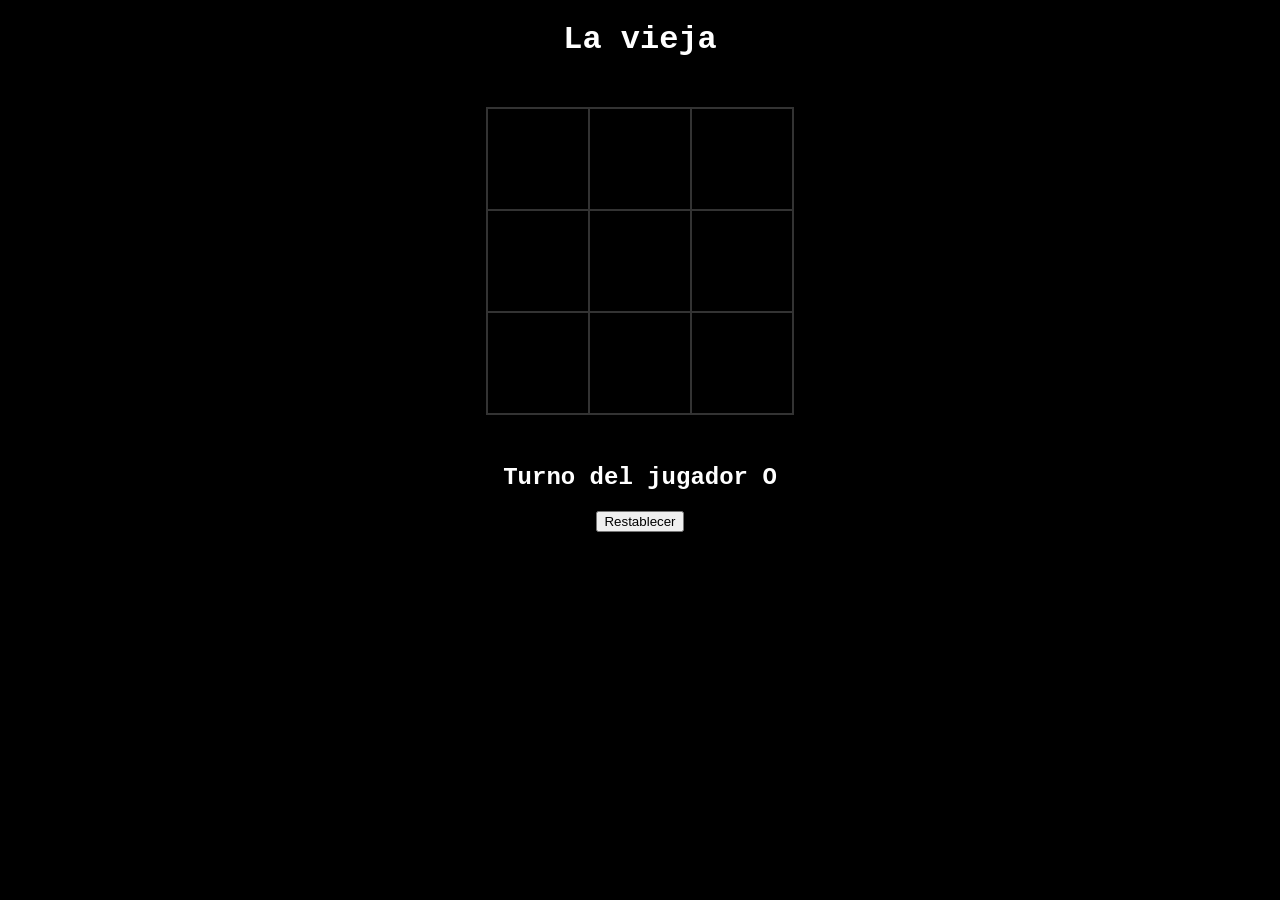
<file: La vieja/index.html>
<!doctype html>
<html lang="en">
<head>
  <meta charset="UTF-8">
  <meta name="viewport"
    content="width=device-width, user-scalable=no, initial-scale=1.0, maximum-scale=1.0, minimum-scale=1.0">
  <meta http-equiv="X-UA-Compatible" content="ie=edge">
  <title>La vieja</title>
  <link rel="stylesheet" href="styles.css">
</head>
<body>
  <div class="container">
    <h1>La vieja</h1>
    <div class="game-container">
      <div class="game-cell"></div>
      <div class="game-cell"></div>
      <div class="game-cell"></div>
      <div class="game-cell"></div>
      <div class="game-cell"></div>
      <div class="game-cell"></div>
      <div class="game-cell"></div>
      <div class="game-cell"></div>
      <div class="game-cell"></div>
    </div>
    <h2 class="game-notification"></h2>
    <button class="game-restart">Restablecer</button>    
  </div>
  <script src="game.js"></script>
</body>
</html>
</file>
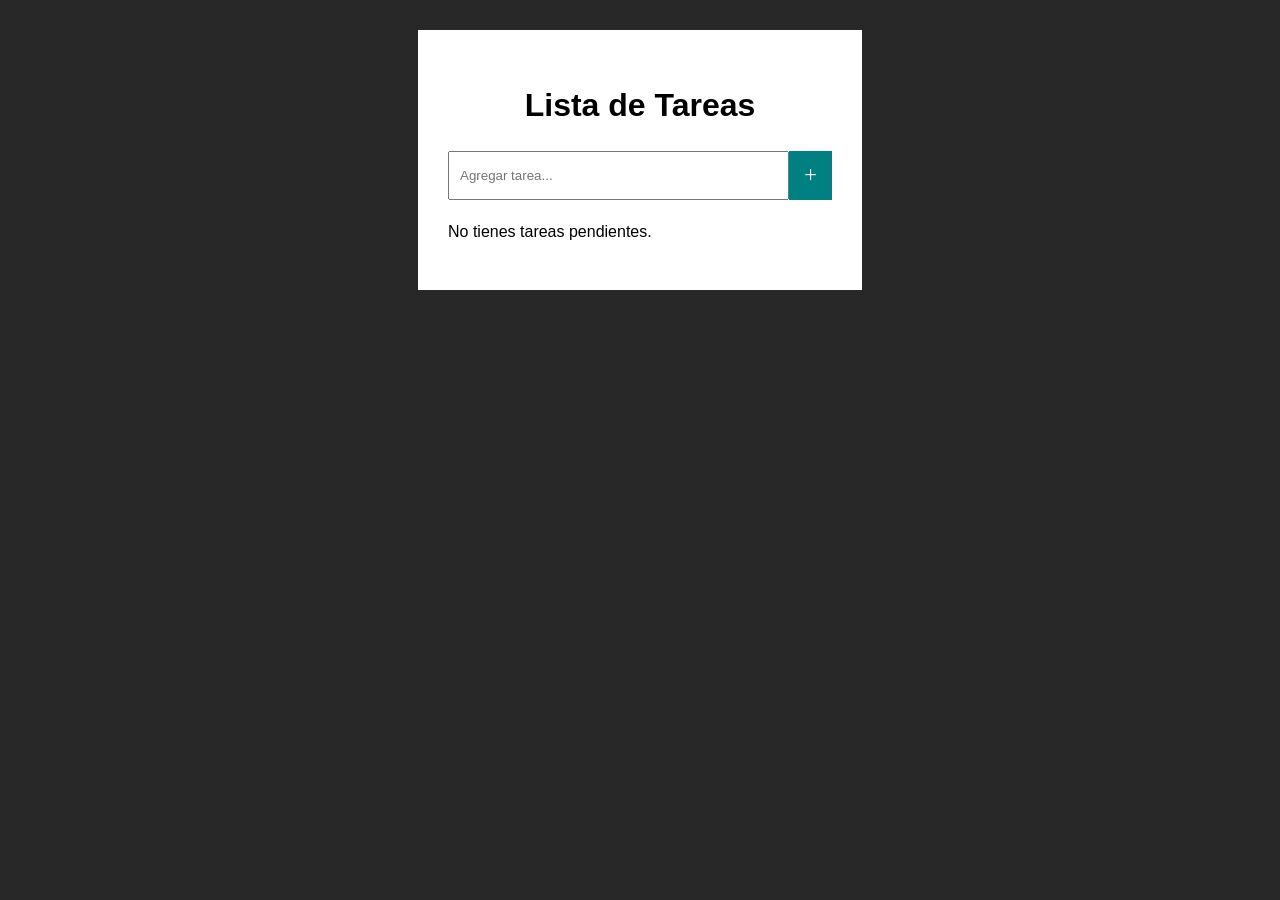
<file: TO-DO list/index.html>
<!DOCTYPE html>
<html lang="en">
<head>
    <meta charset="UTF-8">
    <meta http-equiv="X-UA-Compatible" content="IE=edge">
    <meta name="viewport" content="width=device-width, initial-scale=1.0">
    <title>Lista de Tareas</title>
    <link rel="stylesheet" href="./styles.css">
</head>
<body>
    <div class="container">
        <h1>Lista de Tareas</h1>
        <div class="search">
            <form>
                <input type="text" placeholder="Agregar tarea...">
                <button class="btn-add">+</button>
            </form>
        </div>
        <div class="li-container">
            <ul>
                
            </ul>
        </div>
        <div class="empty">
            <p>No tienes tareas pendientes.</p>
        </div>
    </div>
    <script src="./main.js"></script>
</body>
</html>
</file>
<file: La vieja/styles.css>
body {
  background-color: black;
  color: white;
  font-family: 'Courier New', Courier, monospace;
}

.container {
  text-align: center;
}

.game-container {
  display: grid;
  grid-template-columns: repeat(3, auto);
  width: 306px;
  margin: 50px auto;
}

.game-cell {
  width: 100px;
  height: 100px;
  box-shadow: 0 0 0 1px #333333;
  border: 1px solid #333333;
  cursor: pointer;
  line-height: 100px;
  font-size: 60px;
}
</file>
<file: TO-DO list/styles.css>
body {
  margin: 0;
  padding: 0;
  font-size: 16px;
  font-family: Arial, Helvetica, sans-serif;
  line-height: 1.5;
  background-color: rgb(40, 40, 40);
  color: white;
}

h1 {
  text-align: center;
  color: rgb(0, 0, 0);
}

.container {
  margin-top: 30px;
  margin-bottom: 30px;
  width: 30%;
  margin-left: auto;
  margin-right: auto;
  background-color: rgb(255, 255, 255);
  padding: 30px;
}

.search {
  margin-left: auto;
  margin-right: auto;
  width: 100%;
}

form {
  display: flex;
}

input {
  padding: 15px 10px;
  outline: none;
  width: 400px;
}

.li-container {
  background-color: white;
  width: 100%;
  color: darkslategray;
  margin-top: 20px;
}

ul {
  padding: 0;
}

li {
  list-style: none;
  background-color: lightgray;
  border-radius: 10px;
  margin-top: 15px;
  display: flex;
}

li p {
  margin: 0;
  padding: 15px;
  width: 100%;
}

.btn-delete {
  margin-left: auto;
  border: none;
  background-color: #e31746;
  color: white;
  font-weight: bold;
  padding: 5px 10px;
  outline: none;
  border-top-right-radius: 10px;
  border-bottom-right-radius: 10px;
  width: 10%;
  font-size: 1.2em;
}

.btn-delete:hover {
  cursor: pointer;
  background-color: rgb(214, 105, 105);
}

.btn-add {
  padding: 5px 15px;
  border: none;
  color: white;
  font-family: fantasy;
  background-color: teal;
  font-size: 1.4rem;
  outline: none;
}

.btn-add:hover {
  cursor: pointer;
  background-color: darkcyan;
}

.empty {
  color: rgb(0, 0, 0);
}
</file>
